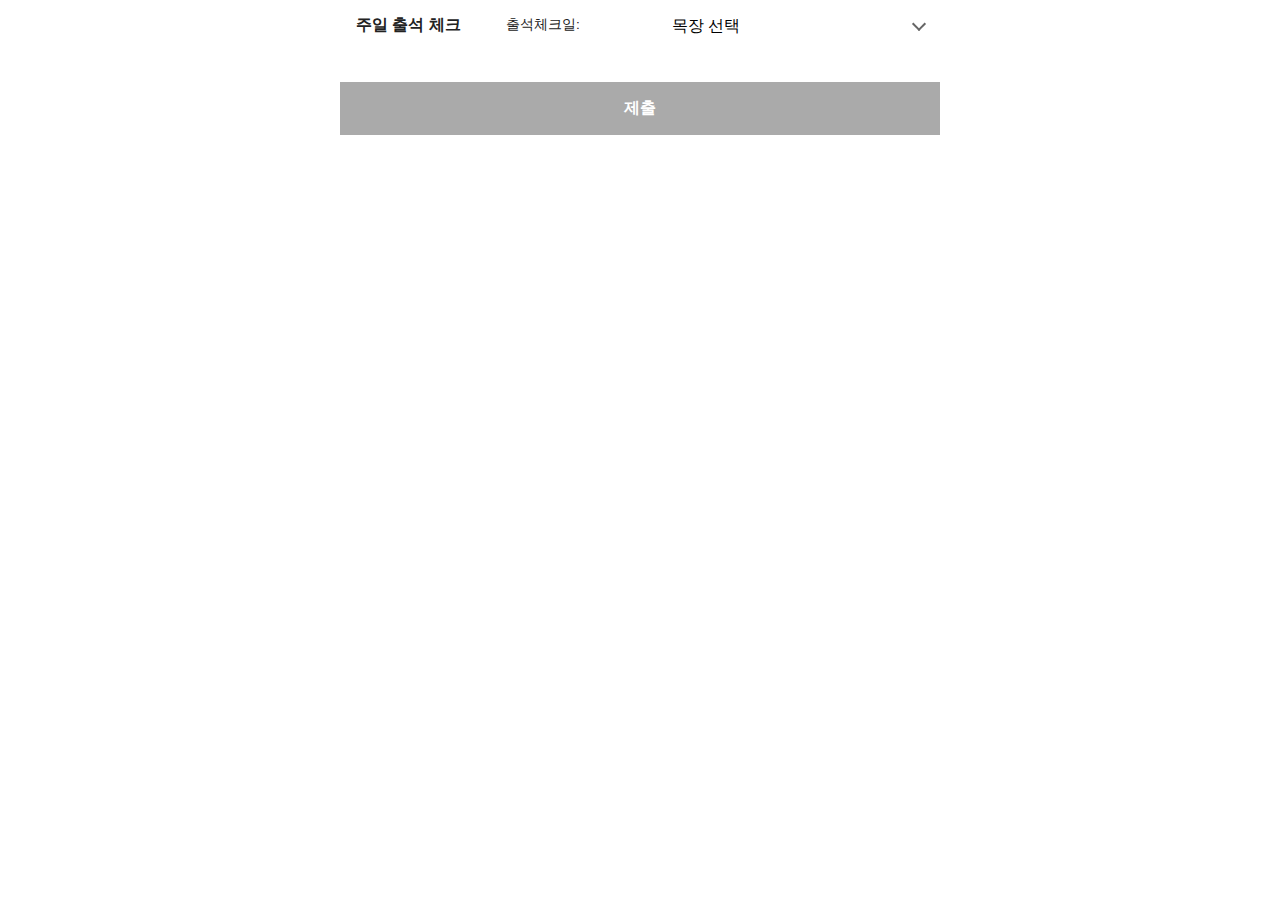
<file: index.html>
<!DOCTYPE html>
<html lang="ko">
<head>
    <meta charset="UTF-8">
    <meta name="viewport"
          content="width=device-width, initial-scale=1, maximum-scale=1, user-scalable=no, viewport-fit=cover">
    <link rel="stylesheet" href="index.css">
    <title></title>
</head>
<body>
<div class="container">
    <div class="head">
        <div class="title-wrap">
            <header>주일 출석 체크</header>
            <div class="attendance-date">출석체크일: <span id="attendanceDate"></span></div>
        </div>
        <div class="select-wrap">
            <select id="groups" onchange="loadMembers()">
                <option value="">목장 선택</option>
            </select>
        </div>
    </div>
    <div id="form"></div>
    <button id="submitBtn" class="submit-btn" onclick="submitData()" disabled>제출</button>
</div>

<script>
    const SHEETDB_API = "https://sheetdb.io/api/v1/ik969ith0zja0";

    let myInfo = null;

    document.addEventListener("DOMContentLoaded", async function () {
        try {
            const data = await getInitialData();
            myInfo = data.myInfo;
            console.log(myInfo)

            if (data.sunday) {
                document.getElementById("attendanceDate").innerText = data.sunday;
            }

            const sel = document.getElementById("groups");
            data.groups.forEach(g => {
                const o = document.createElement("option");
                o.value = g.목장ID;
                o.text = g.목장명;
                sel.appendChild(o);
            });

            if (myInfo && myInfo.groupId) {
                sel.value = myInfo.groupId;
                loadMembers();
            }

        } catch (err) {
            console.error(err);
            alert("초기 데이터 로딩 실패: " + err);
        }
    });

    // SheetDB에서 초기 데이터 가져오기
    async function getInitialData() {
        const [groupsRes, membersRes] = await Promise.all([
            fetch(`${SHEETDB_API}?sheet=목장`).then(r => r.json()),
            fetch(`${SHEETDB_API}?sheet=성도`).then(r => r.json())
        ]);

        const email = prompt("사용자 이메일 입력 (테스트용)");

        // 내 정보 찾기
        const me = membersRes.find(m => m.이메일 === email);
        const myGroup = groupsRes.find(g => g.목자ID === (me ? me.성도ID : null));

        // 마스터 체크
        const masterEmails = ["swjddbss@gmail.com", "ysmlsjlove1115@gmail.com"];
        const isMaster = masterEmails.includes(email);

        const myInfo = me ? {memberId: me.성도ID, groupId: me.목장ID, isLeader: !!myGroup, isMaster} : null;

        // 주간 일요일 계산
        const today = new Date();
        const day = today.getDay();
        today.setDate(today.getDate() - day);
        const sundayStr = today.toISOString().split('T')[0];

        return {groups: groupsRes, members: membersRes, myInfo, sunday: sundayStr};
    }

    // 특정 목장 멤버 가져오기
    async function loadMembers() {
        const groupId = document.getElementById("groups").value;
        if (!groupId) return;

        const members = await fetch(`${SHEETDB_API}?sheet=성도&목장ID=${groupId}`).then(r => r.json());
        const form = document.getElementById("form");
        form.innerHTML = members.map(mem => `
<div class="card">
  <div class="name">${mem.이름}</div>
  <div class="radio-group">
    <label><input type="radio" name="${mem.성도ID}" value="출석"><span>출석</span></label>
    <label><input type="radio" name="${mem.성도ID}" value="결석"><span>결석</span></label>
  </div>
  <input class="reason" placeholder="결석 사유 (선택)" id="reason_${mem.성도ID}">
  <input class="remark" placeholder="비고 (선택)" id="remark_${mem.성도ID}">
</div>
`).join('');

        document.getElementById("submitBtn").disabled = !(myInfo && (myInfo.isLeader || myInfo.isMaster));
    }

    // 제출
    async function submitData() {
        const groupId = document.getElementById("groups").value;
        const records = [];

        document.querySelectorAll(".card").forEach(card => {
            const name = card.querySelector(".name").innerText;
            const radio = card.querySelector("input[type=radio]:checked");
            if (!radio) return;

            const memberId = radio.name;
            const attend = radio.value;
            const reason = document.getElementById(`reason_${memberId}`).value;
            const remark = document.getElementById(`remark_${memberId}`).value;

            records.push({groupId, memberId, name, attend, reason, remark});
        });

        if (records.length === 0) {
            alert("출석 상태 선택 필요");
            return;
        }

        // SheetDB에 POST
        await fetch(`${SHEETDB_API}?sheet=출석_원본`, {
            method: "POST",
            headers: {"Content-Type": "application/json"},
            body: JSON.stringify(records)
        });

        alert("출석 저장 완료!");
        loadMembers();
    }

</script>
</body>
</html>
</file>
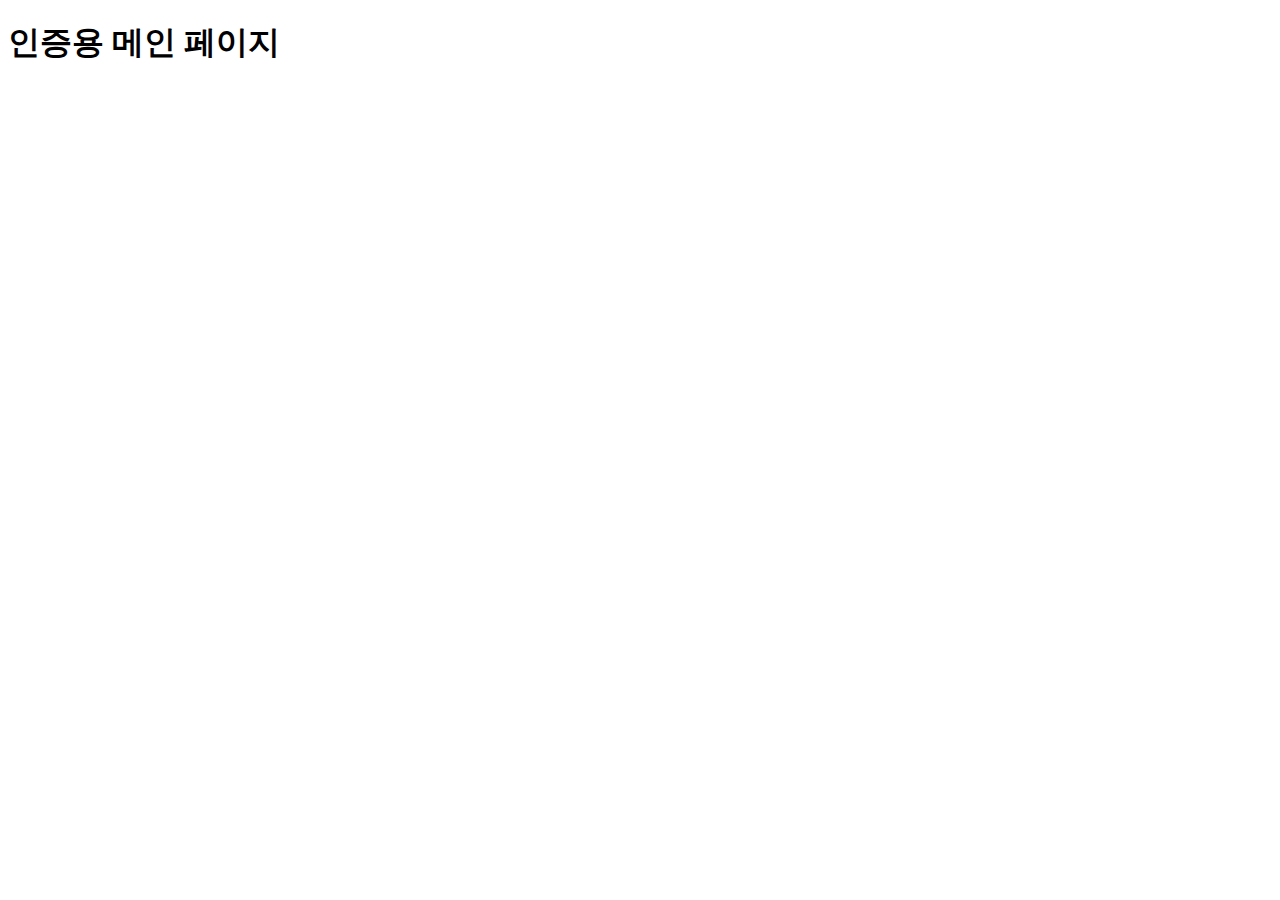
<file: public/index.html>
<!DOCTYPE html>
<html>
<head>
    <meta name="google-site-verification" content="hwKiRjVQZYCLN4u3sStn_Ju5uWqKFnSG1qcqNZgksKc" />
    <title>Today's Attend</title>
</head>
<body>
<h1>인증용 메인 페이지</h1>
</body>
</html>
</file>
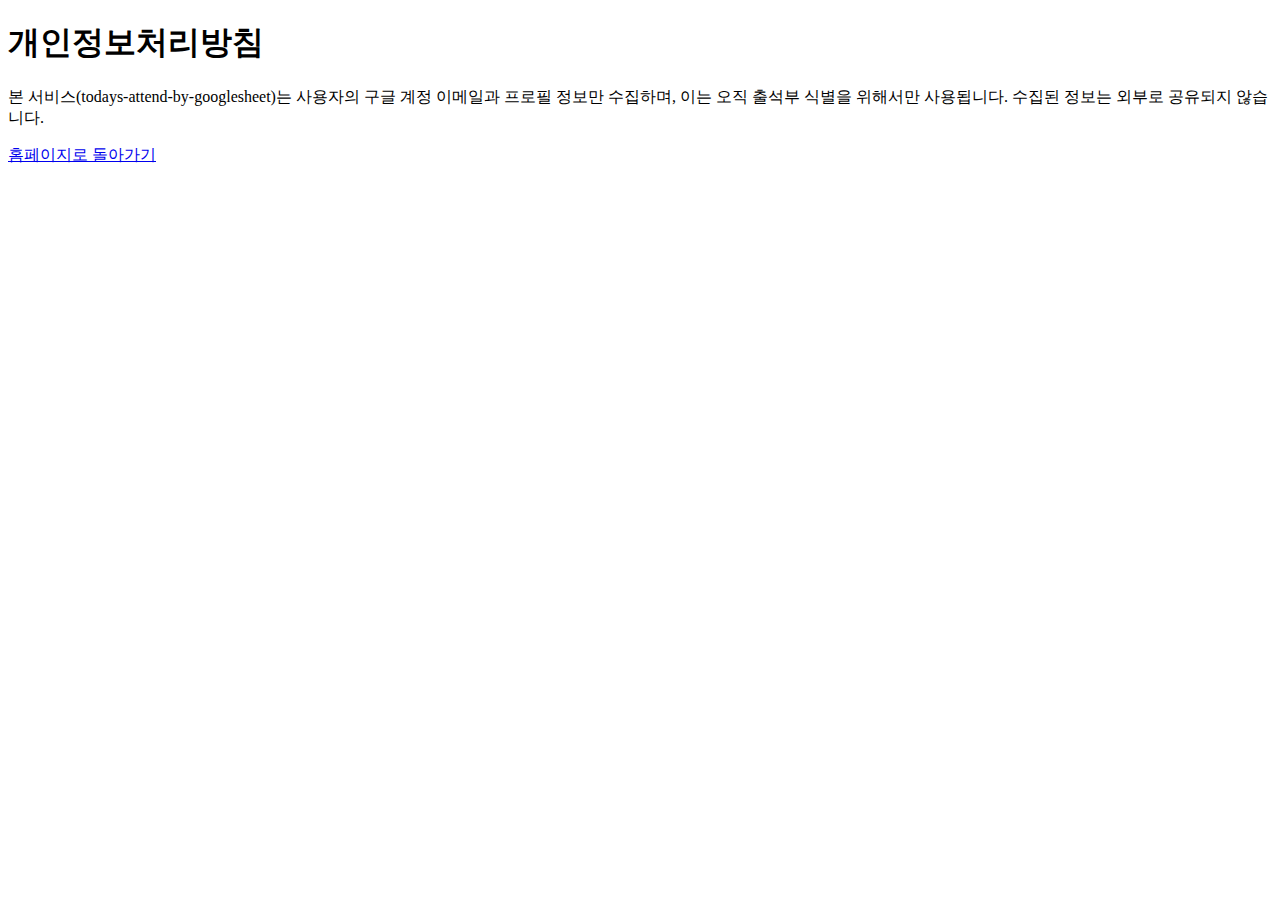
<file: public/privacy.html>
<!DOCTYPE html>
<html>
<head>
    <meta charset="UTF-8">
    <title>개인정보처리방침</title>
</head>
<body>
<h1>개인정보처리방침</h1>
<p>본 서비스(todays-attend-by-googlesheet)는 사용자의 구글 계정 이메일과 프로필 정보만 수집하며, 이는 오직 출석부 식별을 위해서만 사용됩니다. 수집된 정보는 외부로 공유되지 않습니다.</p>
<a href="/attend/attend.html">홈페이지로 돌아가기</a>
</body>
</html>
</file>
<file: index.css>
html {
    -webkit-text-size-adjust: 100%;
    font-size: 16px;
}

#form {
    display: flex;
    flex-direction: column;
    gap: 16px;
    padding: 16px;
}

body {
    font-family: -apple-system, BlinkMacSystemFont, "Apple SD Gothic Neo", sans-serif;
    margin: 0;
    background: #f5f6f8;
    color: #222;
    background: #fff;
}

/* 헤더 */
header {
    font-size: 1rem;
    font-weight: 800;
    border: 0;
    color: rgb(var(--ig-primary-text));
    margin: 0;
    min-width: 0;
    overflow: visible;
    text-overflow: ellipsis;
    vertical-align: baseline;
    white-space: nowrap;
    flex: 1;
}

.head {
    align-items: center;
    display: flex;
    justify-content: space-between;
    width: 100%;
    height: 50px; /* 높게 */
    position: sticky;
    top: 0;
    background-color: #fff;
    box-sizing: border-box;
}

.head.scrolled {
    box-shadow: 0 1px 0 rgba(0, 0, 0, 0.05),
    0 6px 12px rgba(0, 0, 0, 0.08);
}


/* 컨테이너 여백 */
.container {
    margin: 0 auto;
    max-width: 600px;
    box-sizing: border-box;
}

.select-wrap {
    position: relative;
    flex: 1;
}

.select-wrap::after {
    content: "";
    position: absolute;
    right: 1rem;
    top: 50%;
    width: 8px;
    height: 8px;
    border-right: 2px solid #666;
    border-bottom: 2px solid #666;
    transform: translateY(-60%) rotate(45deg);
    pointer-events: none;
}

select {
    width: 100%;
    padding: 1rem 2.75rem 1rem 1rem;
    font-size: 1rem;
    border: 0;
    background: #fff;
    appearance: none;
    min-height: 44px;
}

.card {
    width: 100%;
    background: #fff;
    border-radius: 16px;
    padding: 24px;
    box-shadow: 0 4px 12px rgba(0, 0, 0, 0.1);
    box-sizing: border-box;
}

/* 이름 표시 */
.name {
    ont-size: 1.4rem;
    font-weight: 700;
    margin-bottom: 16px;
}

/* 라디오 그룹 */
.radio-group {
    display: flex;
    flex-wrap: wrap;
    gap: 12px;
}

.radio-group label {
    text-align: center;
    border-radius: 12px;
    border: 1px solid #ddd;
    font-size: 1.2rem;
    cursor: pointer;
    user-select: none;
    display: flex;
    justify-content: center;
    align-items: center;
    transition: all 0.2s;
    flex: 1 1 45%;
    min-width: 120px;
}

.radio-group input:checked + span {
    background: #3182f6;
    color: #fff;
    border-color: #3182f6;
    width: 100%;
    display: block;
    text-align: center;
    border-radius: 12px;
    box-sizing: border-box;
}

.radio-group input {
    display: none;
}

.radio-group span {
    display: block;
    border-radius: 12px;
    padding: 16px 0;
}

/* 결석 사유 / 비고 */
.reason, .remark {
    width: 100%;
    padding: 1rem;
    border-radius: 12px;
    border: 1px solid #ddd;
    margin-top: 8px;
    box-sizing: border-box;
    font-size: 16px;
    min-height: 44px;
    min-width: 300px;
    touch-action: auto;
}

input, textarea, select {
    font-size: 16px;
}

.log-wrap{
    padding-bottom: 4rem;
}
/* 제출 버튼 */
.submit-btn {
    width: 100%;
    padding: 1rem;
    font-size: 1rem;
    font-weight: 600;
    border: none;
    background: #3182f6;
    color: #fff;
    position: sticky;
    bottom: 0;
    margin: 0;
}

.submit-btn:disabled {
    background: #aaa;
    cursor: not-allowed;
}

.attendance-date {
    font-size: 0.85rem;
    padding-left: 1rem;
    flex: 1;
}

.title-wrap {
    display: flex;
    flex: 1;
    height: 100%;
    justify-content: start;
    padding: 0 16px;
    align-items: center;
}
</file>
